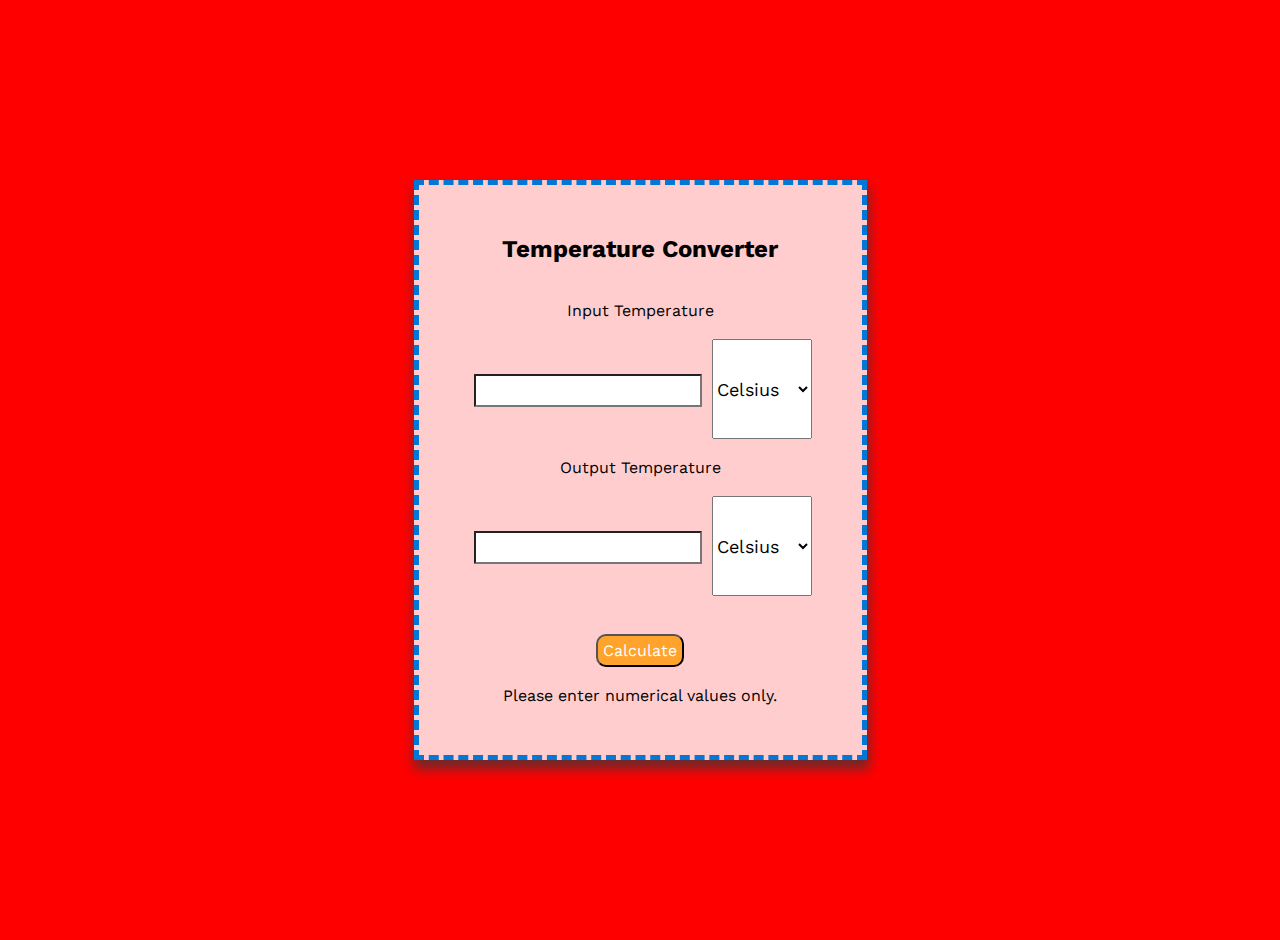
<file: OIBSIP/Level 1/Task 3 Temp Converter/index.html>
<!DOCTYPE html>
<html lang="en">
<head>
    <meta charset="UTF-8">
    <meta http-equiv="X-UA-Compatible" content="IE=edge">
    <meta name="viewport" content="width=device-width, initial-scale=1.0">
    <title>Aakash Kaushik Temperature Converter</title>
    <link rel="stylesheet" href="style.css">
</head>
<body>
    <section class="temp">
            <div class="tccon">
                    <h2 id="Title">Temperature Converter</h2>
                    <br><br>
                    <form class="tfo">
                        <label for="IT" id="ip">Input Temperature</label>
                        <br><br>
                        <input type="number" id="inp">
                        <select id="from">
                            <option value="Celsius">Celsius</option>
                            <option value="Fahrenheit">Fahrenheit</option>
                            <option value="Kelvin">Kelvin</option>
                        </select>
                        <br><br>
                        <label for="OT" id="op">Output Temperature</label>
                        <br><br>
                        <input type="number" id="out">
                        <select id="to">
                            <option value="Celsius">Celsius</option>
                            <option value="Fahrenheit">Fahrenheit</option>
                            <option value="Kelvin">Kelvin</option>
                        </select>
                    </form>
                    <br><br>
                    <button id="btn">Calculate</button>
                    <br><br>
                    <p id="info">Please enter numerical values only.</p>
            </div>
    </section>
    <script src="script.js"></script>
</body>
</html>
</file>
<file: OIBSIP/Level 1/Task 3 Temp Converter/style.css>
@import url('https://fonts.googleapis.com/css2?family=Work+Sans:wght@300;400;500;600&display=swap');

*{
    margin: 0;
    padding: 0;
    font-family: 'Work Sans', sans-serif;
}

.temp{
    background-color: red;
    padding: 20px;
    min-height: 100vh;
    display: flex;
    align-items: center;
    justify-content: center;
}

.tccon{
    margin: 5px;
    padding: 50px;
    text-align: center;
    background-color: rgba(255, 255, 255, 0.804);
    top: 50%;
    left: 50%;
    border: 5px dashed rgb(3, 119, 214);
    box-shadow: 1px 8px 11px 1px rgba(56, 56, 56, 0.736);
    /* transform: translate(50%,50%); */
   
}

#title{
    align-items: center;
}

.tfo{
    text-align: center;
}

#btn{
    padding: 5px;
    color: rgb(255, 255, 255);
    background-color: #ffa32c;
    border-radius: 10px;
    font-size: medium;
}

#ip,#op{
    text-align: justify;
}

#inp,#out{
    border-radius: 1px;
    margin: 0px 5px;
    padding: 5px;
    font-size: medium;
}

#from,#to{
    font-size:large;
    width: 100px;
    height: 100px;
}


.backlink{
    padding: 20px 20px;
    font-size: medium;
    background-color: #ffa32c;
    text-align: center;
    font-size: x-large;
}
</file>
